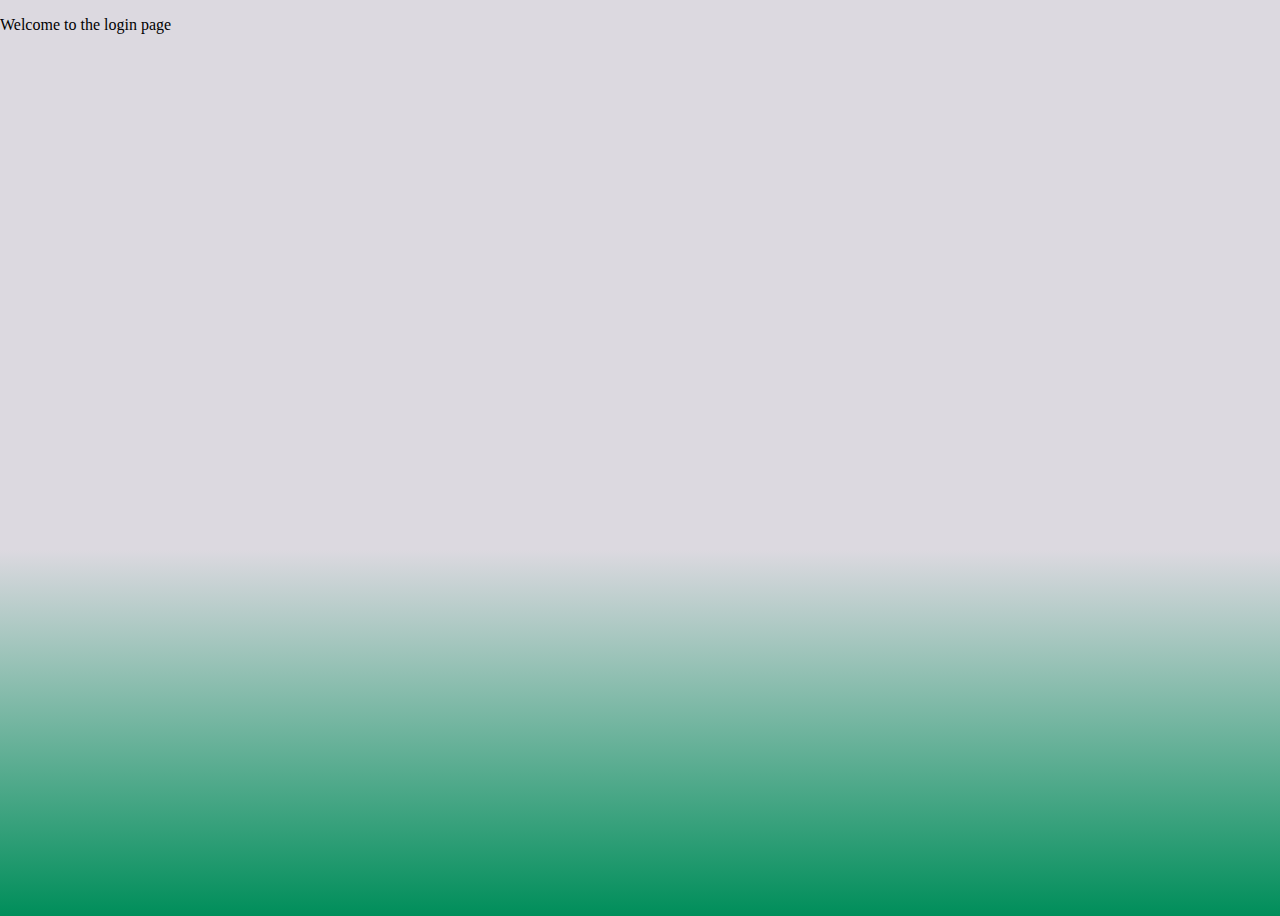
<file: parklogin.html>
<!DOCTYPE html>
<html>
<head>
<meta charset="UTF-8"/>
<link rel="stylesheet" type="text/css" href="myspotstylesheet.css">
<link rel="icon" type="image/png" href="images/favicon.ico">
</head>
<body>
<div class="main">
<p>Welcome to the login page</p>
</div> <!--end of "main" div-->
</body>
</html>
</file>
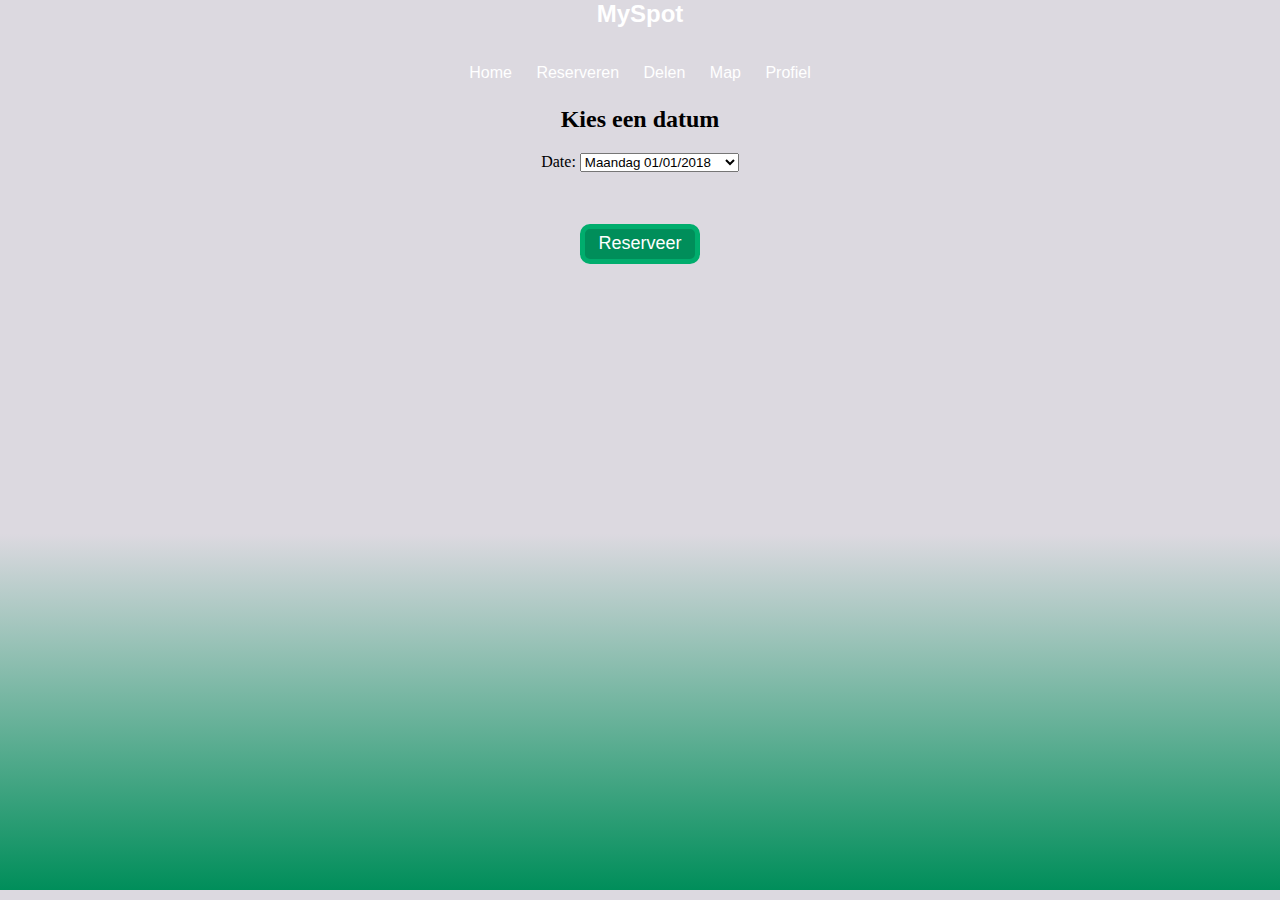
<file: profile.html>
<!DOCTYPE html>
<html>
<head>
<meta charset="UTF-8"/>
<link rel="stylesheet" type="text/css" href="myspotstylesheet.css">
<link rel="icon" type="image/png" href="images/favicon.ico">
<script src="myspot.js"></script>
</head>
<body>
<div class="main">
<h1>MySpot</h1>
<div class="navbar">
<ul>
<li><a class="current" href="index.html">Home</a></li>
<li><a href="reserveren.html">Reserveren</a></li>
<li><a href="share.html">Delen</a></li>
<li><a href="map.html">Map</a></li>
<li><a href="profile.html">Profiel</a></li>
</ul>

</div>
<div class="reserveren">
	<h2>Kies een datum</h2>
	<p> Date: <select id="dropdown" onchange="myFunction()">
		<option value="maandag">Maandag 01/01/2018</option>
		<option value="dinsdag">Dinsdag 02/01/2018</option>
		<option value="woensdag">Woensdag 03/01/2018</option>
		<option value="donderdag">Donderdag 04/01/2018</option>
		<option value="vrijdag">Vrijdag 05/01/2018</option>
		<option value="zaterdag">Zaterdag 06/01/2018</option>
		<option value="zondag">Zondag 07/01/2018</option>
	</select></p>
	
	<p id="beschikbaarheid"></p> </br></br>
	
<button class="login" onclick="myReserveerFunction()">Reserveer</button>
</div> <!--end of "main" div-->
</body>
</html>
</file>
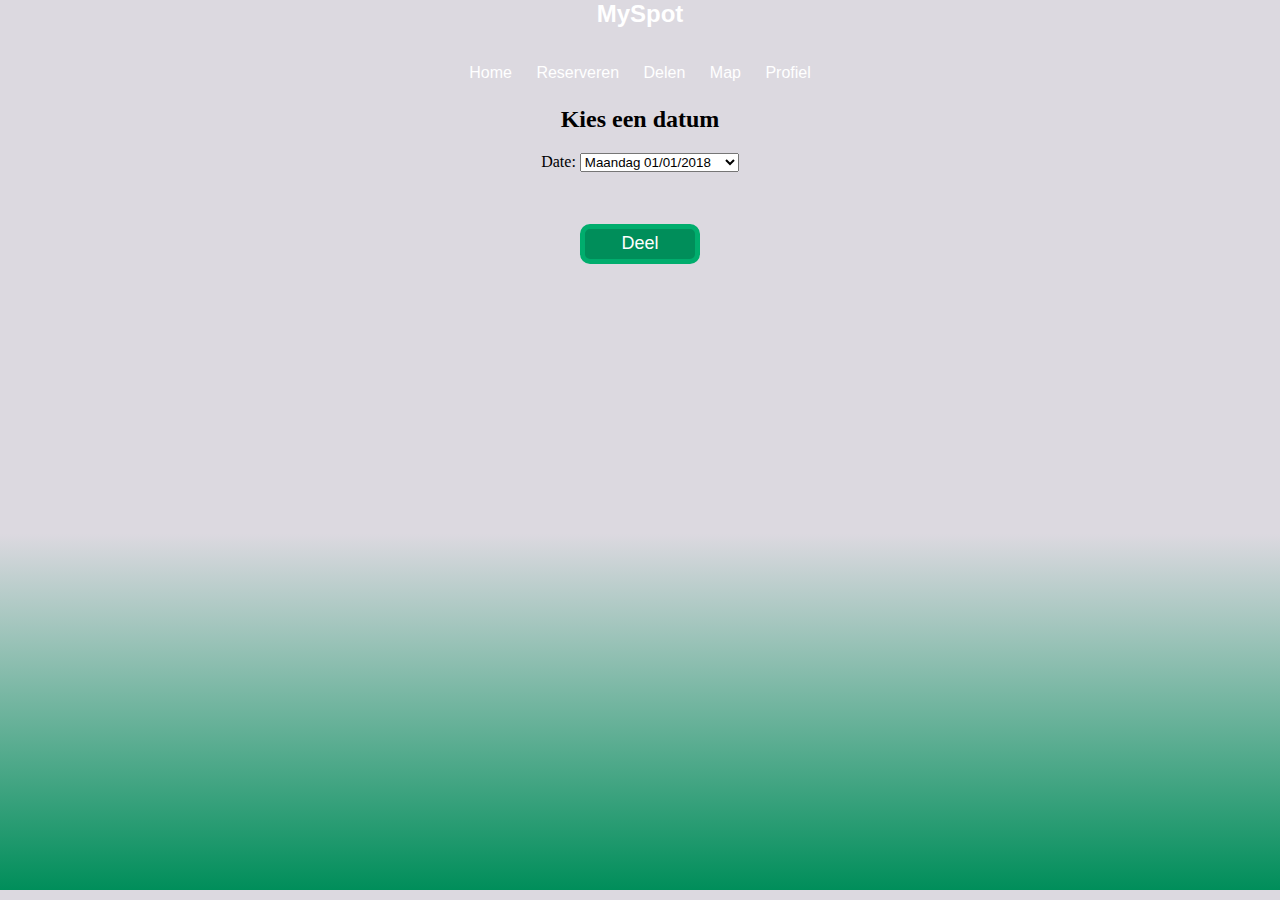
<file: share.html>
<!DOCTYPE html>
<html>
<head>
<meta charset="UTF-8"/>
<link rel="stylesheet" type="text/css" href="myspotstylesheet.css">
<link rel="icon" type="image/png" href="images/favicon.ico">
<script src="myspot.js"></script>
</head>
<body>
<div class="main">
<h1>MySpot</h1>
<div class="navbar">
<ul>
<li><a class="current" href="index.html">Home</a></li>
<li><a href="reserveren.html">Reserveren</a></li>
<li><a href="share.html">Delen</a></li>
<li><a href="map.html">Map</a></li>
<li><a href="profile.html">Profiel</a></li>
</ul>

</div>
<div class="reserveren">
	<h2>Kies een datum</h2>
	<p> Date: <select id="dropdown" onchange="myFunction()">
		<option value="maandag">Maandag 01/01/2018</option>
		<option value="dinsdag">Dinsdag 02/01/2018</option>
		<option value="woensdag">Woensdag 03/01/2018</option>
		<option value="donderdag">Donderdag 04/01/2018</option>
		<option value="vrijdag">Vrijdag 05/01/2018</option>
		<option value="zaterdag">Zaterdag 06/01/2018</option>
		<option value="zondag">Zondag 07/01/2018</option>
	</select></p>
	
	<p id="beschikbaarheid"></p> </br></br>
	
<button class="login" onclick="myDeelFunction()">Deel</button>
</div> <!--end of "main" div-->
</body>
</html>
</file>
<file: myspotstylesheet.css>
/*stylesheet for myspot parking app*/

body {
margin: 0 auto;
background: linear-gradient(#dcd9e0 60%, #008e5a);
overflow: hidden;
width: 100%;
height: 100vh;
}
* {
	box-sizing: border-box;
}
*:focus {
	outline: none;
}
.navbar{
	margin: 0 auto;
	width: 50%;
}

ul {
	list-style-type: none;
	margin: 0;
	padding: 0;
	font-family: Verdana, sans-serif;
	text-align: center;
	}
li{
	display: inline;
	height: 50px;
	
}
li a {
	display: inline-block;
	height: 2em;
	padding: 10px;
}
li a:hover {
	background-color: #008e5a;
	color: white;
	text-align: center;
	box-shadow: 0 0 20px #fefef9;
}
/*li a.current {
	box-shadow: 0 0 20px #fefef9;
	background-color: rgba(0, 142, 90, 0.6);*/
	/* NB hex color in future may have transparancy (#008e5a80;) 
	in which the last 2 digits, or the first 2, in this case the 
	last 80 should set transparancy for hex color at 50pct)*/

h1 {
font-family: Verdana, sans-serif;
font-size: 24px;
text-align: center;
padding: 10px 10px;
color: white;
margin-top:-10px; /* verzin iets beters voor dit*/
}

.reserveren	{
text-align: center;
}

#button {
text-align: center;
padding-top: 100px;
}
.button {
width: 200px;
height: 200px;
background-color: #008e5a;
color: white;
border-width: 10px;
border-style: solid;
border-color: #00ad6d;
font-family: Verdana, sans-serif;
font-size: 32px;
border-radius: 100px;
}
.button:hover {
background-color: limegreen;
border-color: #49f449;
box-shadow: 0 0 30px #fefef9;
}
#demo {
text-align: center;
font-family: Verdana, sans-serif;
font-size: 18px;
color: black;
}
.login {
width: 120px;
height: 40px;
background-color: #008e5a;
color: white;
border-radius: 10px;
border: 5px solid #00ad6d;
font-family: Verdana, sans-serif;
font-size: 18px;
}
.login:hover {
background-color: limegreen;
border-color: #49f449;
box-shadow: 0 0 20px #fefef9;
}
a:link {
color: white;
text-decoration: none;	
}
a:visited {
	color: purple;
}
#map {
text-align: center;
padding-top: 100px;
}
.car{
    margin: 0 auto;
	width: 60%;
}

footer {
clear: both;
height: 20%;
}
p.footer {
margin: 0 auto;
text-align: center;
color: white;
}
/*animation code */
/*keyframes
from {}
to {}*/
/*element to apply the animation to
.button {
	animation-name: shazam;
	animation-duration: 2s;
	
	*/
</file>
